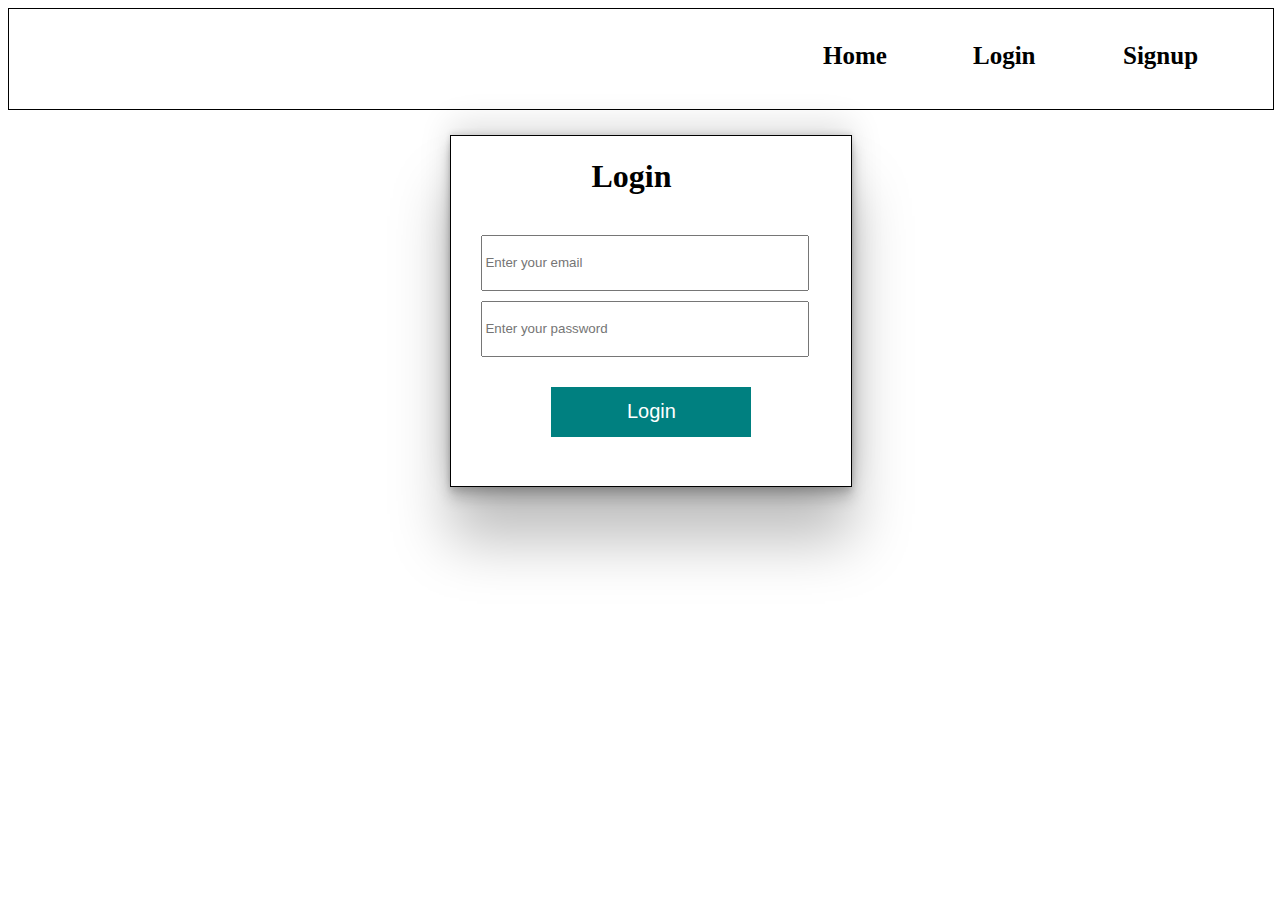
<file: login.html>
<!DOCTYPE html>
<html lang="en">

    <head>
        <meta charset="UTF-8">
        <meta http-equiv="X-UA-Compatible" content="IE=edge">
        <meta name="viewport" content="width=device-width, initial-scale=1.0">
        <link rel="stylesheet" href="./styles/login.css">
        <title>Login</title>
    </head>

    <body>
        <div id="navbar">
            <div onclick="window.location.href='index.html'"><h3>Home</h3></div>
            <div onclick="window.location.href='login.html'" ><h3>Login</h3></div>
            <div onclick="window.location.href='signup.html'"><h3>Signup</h3></div>
        </div>
        <div id="login-form-div">
            <div style="margin-left:35%;margin-bottom: 40px;">
                <h1>Login</h1>
            </div>
            <div>
            <form>
                <input type="email" id="mail" placeholder="Enter your email">
                <input type="password" placeholder="Enter your password" id="passl">
                <button type="submit" id="login">Login</button>

            </form>
            </div>
    </body>

</html>
<script src="./scripts/login.js"></script>
</file>
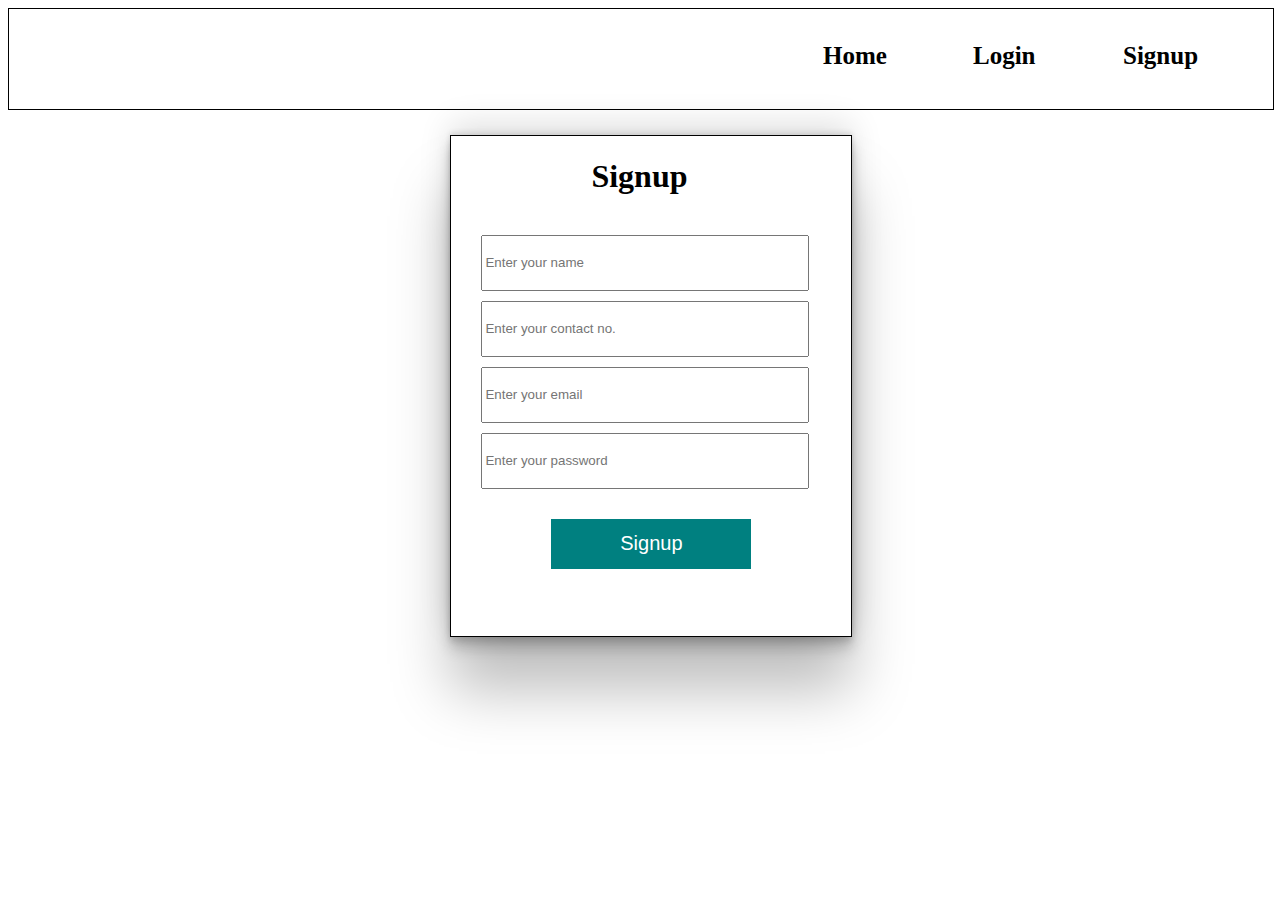
<file: signup.html>
<!DOCTYPE html>
<html lang="en">

    <head>
        <meta charset="UTF-8">
        <meta http-equiv="X-UA-Compatible" content="IE=edge">
        <meta name="viewport" content="width=device-width, initial-scale=1.0">
        <title>Signup</title>
        <link rel="stylesheet" href="./styles/signup.css">
    </head>

    <body>

        <div id="navbar">
            <div onclick="window.location.href='index.html'"><h3>Home</h3></div>
            <div onclick="window.location.href='login.html'" ><h3>Login</h3></div>
            <div onclick="window.location.href='signup.html'"><h3>Signup</h3></div>
        </div>
        <div id="signup-form-div">
            <div style="margin-left:35%;margin-bottom: 40px;">
                <h1>Signup</h1>
            </div>
            <div>
            <form>
                <input type="text" placeholder="Enter your name" id="name">
                <input type="text" placeholder="Enter your contact no."id="contact_no">
                <input type="email" placeholder="Enter your email" id="email">
                <input type="password" placeholder="Enter your password" id="pass">
                <button type="submit" id="submit">Signup</button>

            </form>
            </div>
        </div>
    </body>

</html>
<script src="./scripts/signup.js">

</script>
</file>
<file: styles/login.css>
#navbar {
  width: 100%;
  height: 100px;
  border: 1px solid black;
  display: flex;
  justify-content: end;
}
#navbar > div {
  width: 150px;
  margin-top: 8px;
}
h3 {
  font-size: 25px;
}
#login-form-div {
  width: 400px;
  height: 350px;
  border: 1px solid black;
  margin-top: 2%;
  margin-left: 35%;
  box-shadow: rgba(0, 0, 0, 0.25) 0px 54px 55px,
    rgba(0, 0, 0, 0.12) 0px -12px 30px, rgba(0, 0, 0, 0.12) 0px 4px 6px,
    rgba(0, 0, 0, 0.17) 0px 12px 13px, rgba(0, 0, 0, 0.09) 0px -3px 5px;
}
input {
  width: 80%;
  height: 50px;
  margin-left: 30px;
  margin-bottom: 10px;
}
button {
  border: 0px;
  width: 200px;
  height: 50px;
  margin-top: 20px;
  margin-left: 25%;
  color: white;
  font-size: 20px;
  background-color: teal;
}
</file>
<file: styles/signup.css>
#navbar {
  width: 100%;
  height: 100px;
  border: 1px solid black;
  display: flex;
  justify-content: end;
}
#navbar > div {
  width: 150px;
  margin-top: 8px;
}
h3 {
  font-size: 25px;
}
#signup-form-div {
  width: 400px;
  height: 500px;
  border: 1px solid black;
  margin-top: 2%;
  margin-left: 35%;
  box-shadow: rgba(0, 0, 0, 0.25) 0px 54px 55px,
    rgba(0, 0, 0, 0.12) 0px -12px 30px, rgba(0, 0, 0, 0.12) 0px 4px 6px,
    rgba(0, 0, 0, 0.17) 0px 12px 13px, rgba(0, 0, 0, 0.09) 0px -3px 5px;
}
input {
  width: 80%;
  height: 50px;
  margin-left: 30px;
  margin-bottom: 10px;
}
button {
  border: 0px;
  width: 200px;
  height: 50px;
  margin-top: 20px;
  margin-left: 25%;
  color: white;
  font-size: 20px;
  background-color: teal;
}
</file>
